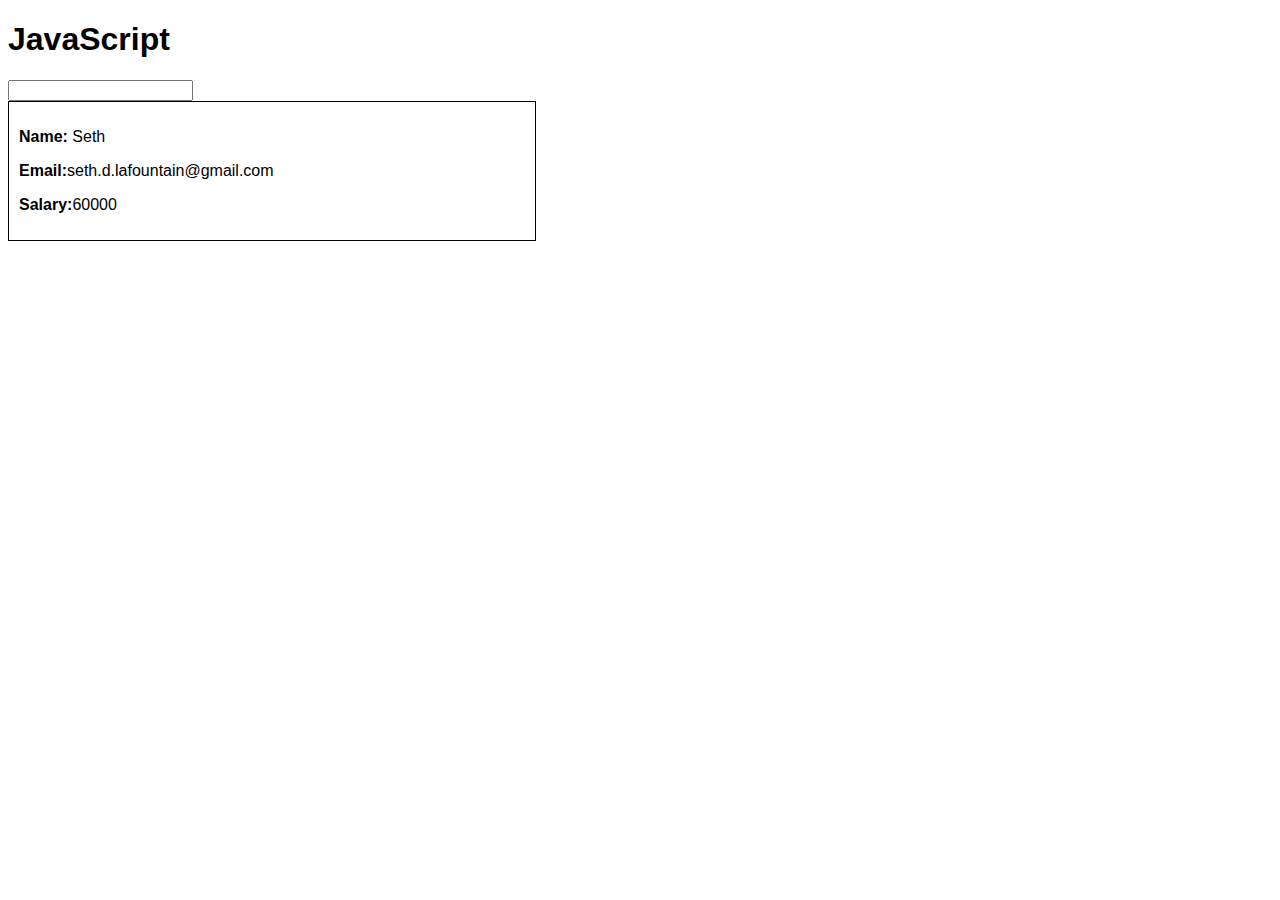
<file: index.html>
<!DOCTYPE html>
<html lang="en">
<head>
    <meta charset="UTF-8">
    <meta http-equiv="X-UA-Compatible" content="IE=edge">
    <meta name="viewport" content="width=device-width, initial-scale=1.0">
    <link rel="stylesheet" href="mystyle.css">
    <title>JavaScript</title>
</head>
<body>
    <h1>JavaScript</h1>
    <input type="text">

    <script src="script3.js"></script>
</body>
</html>
</file>
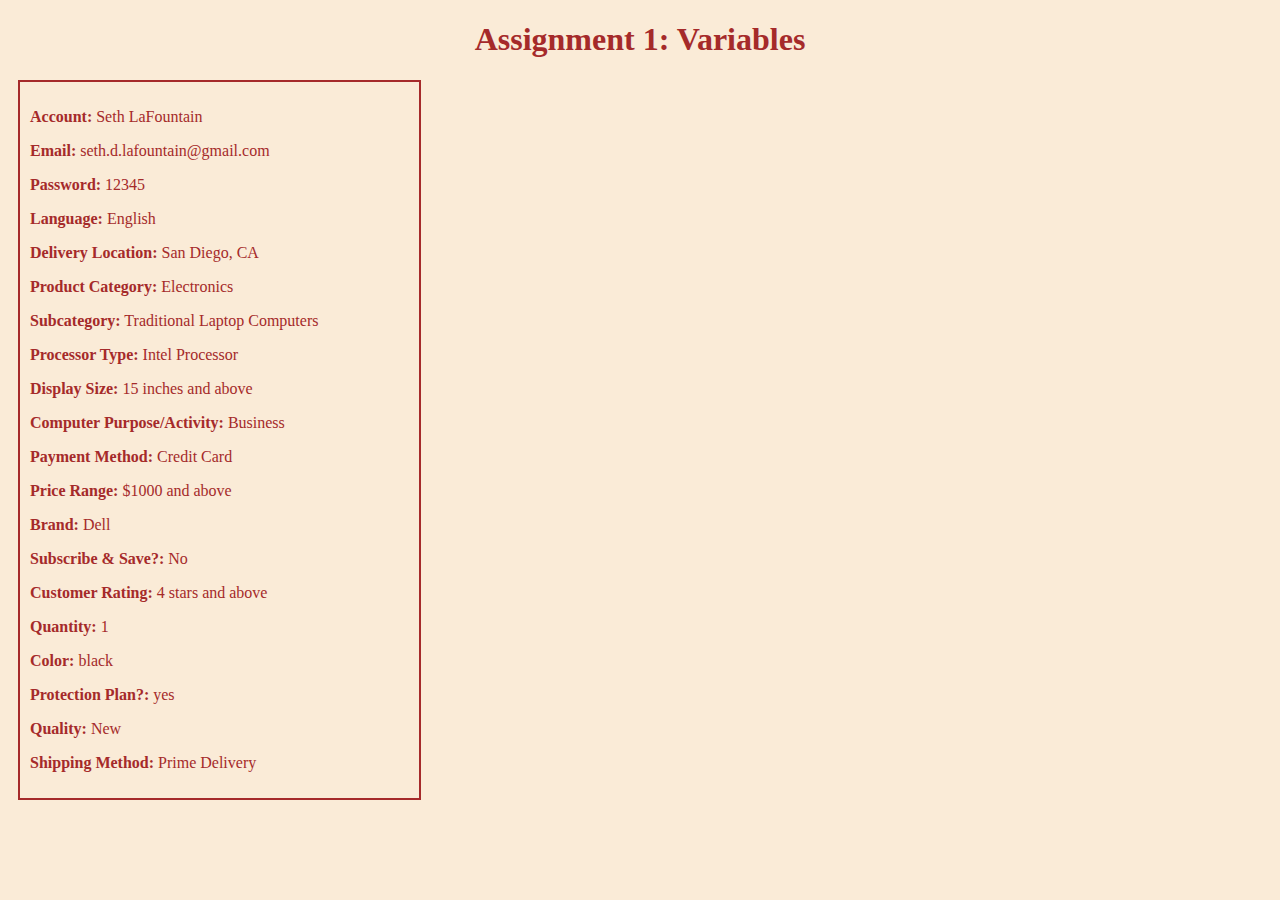
<file: assignment1.html>
<!DOCTYPE html>
<html lang="en">
<head>
    <meta charset="UTF-8">
    <meta http-equiv="X-UA-Compatible" content="IE=edge">
    <meta name="viewport" content="width=device-width, initial-scale=1.0">
    <link rel="stylesheet" href="styles/assignment1.css">
    <title>Assignment 1</title>
</head>
<body>
    <h1>Assignment 1: Variables</h1>
    <script src="script4.js"></script>
    
</body>
</html>
</file>
<file: mystyle.css>
body{
    font-family: Arial, Helvetica, sans-serif;
}
.student{
    border:1px solid black;
    padding: 10px;
    width: 40%;
}
</file>
<file: styles/assignment1.css>
body{
    background-color:antiquewhite;
}
body h1{
    text-align: center;
    color: brown;
}
.variables{
    border: 2px solid brown;
    width: 30%;
    margin-left: 10px;
    padding: 10px;
    color:brown;
}
</file>
